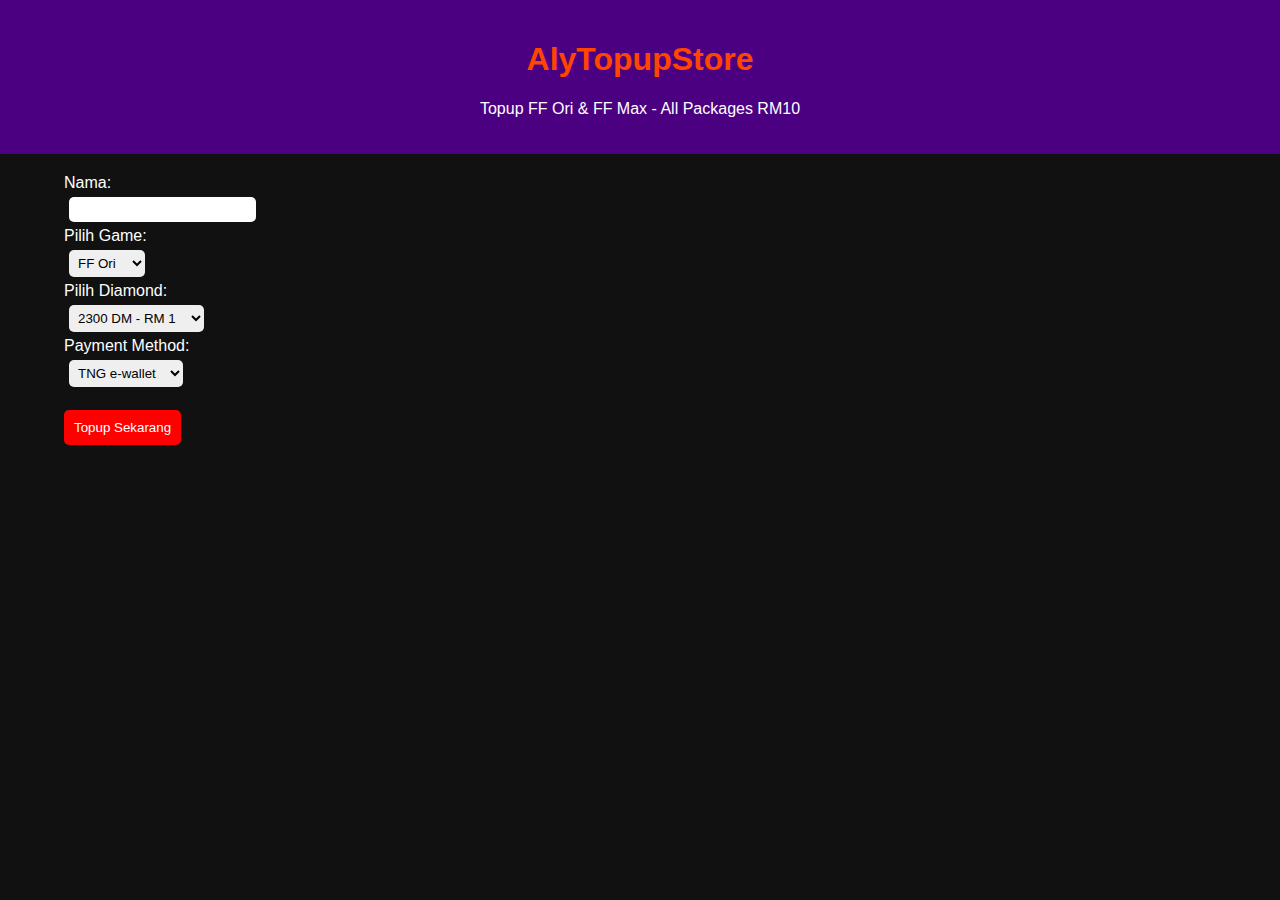
<file: index.html>
<!DOCTYPE html>
<html lang="en">
<head>
<meta charset="UTF-8">
<meta name="viewport" content="width=device-width, initial-scale=1.0">
<title>AlyTopupStore</title>
<link rel="stylesheet" href="style.css">
<script src="script.js" defer></script>
</head>
<body>
<header>
<h1>AlyTopupStore</h1>
<p>Topup FF Ori & FF Max - All Packages RM10</p>
</header>

<div class="container">
<form id="topupForm">
<label>Nama:</label><br>
<input type="text" name="user_name" required><br>

<label>Pilih Game:</label><br>
<select id="game" name="game" required>
<option value="FF Ori">FF Ori</option>
<option value="FF Max">FF Max</option>
</select><br>

<label>Pilih Diamond:</label><br>
<select id="diamond" name="diamond_id" required></select><br>

<label>Payment Method:</label><br>
<select name="payment_method" required>
<option value="TNG">TNG e-wallet</option>
<option value="Bank">Bank Transfer</option>
</select><br><br>

<button type="submit">Topup Sekarang</button>
</form>

<div id="result"></div>
</div>

<script>
// Simulasi submit (karena no backend, hanya tampil info)
document.getElementById('topupForm').addEventListener('submit', function(e){
  e.preventDefault();
  const name = this.user_name.value;
  const game = this.game.value;
  const diamond = this.diamond.value;
  const payment = this.payment_method.value;

  let payInfo = payment === "TNG" ? "Scan QR atau hantar ke TNG: 01127064841" : "Bank Transfer ke akaun: 123-456-7890";
  document.getElementById('result').innerHTML = `<h3>Terima kasih ${name}!</h3>
  <p>Anda pilih ${diamond} DM untuk ${game}</p>
  <p>Payment Method: ${payment}</p>
  <p>${payInfo}</p>`;
});
</script>
</body>
</html>
</file>
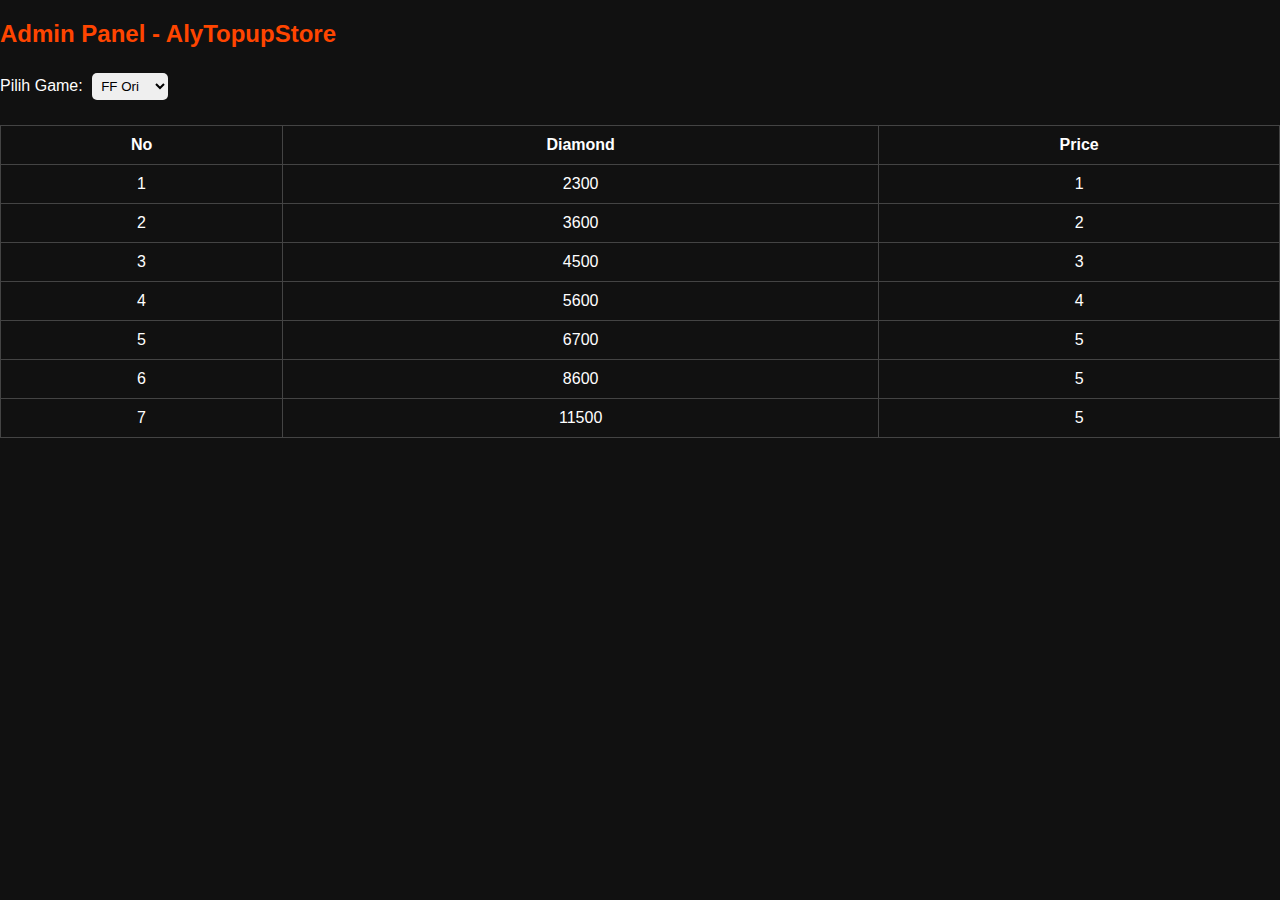
<file: admin.html>
<!DOCTYPE html>
<html lang="en">
<head>
<meta charset="UTF-8">
<meta name="viewport" content="width=device-width, initial-scale=1.0">
<title>Admin AlyTopupStore</title>
<link rel="stylesheet" href="style.css">
<script>
function loadDiamond() {
  fetch('diamond.json')
    .then(response => response.json())
    .then(data => {
      const gameSelect = document.getElementById('game');
      const diamondTable = document.getElementById('diamondTable');
      diamondTable.innerHTML = '';
      const game = gameSelect.value;
      data[game].forEach((item, idx) => {
        let row = `<tr>
          <td>${idx+1}</td>
          <td>${item.diamond}</td>
          <td>${item.price}</td>
        </tr>`;
        diamondTable.innerHTML += row;
      });
    });
}

document.addEventListener('DOMContentLoaded', loadDiamond);
</script>
</head>
<body>
<h2>Admin Panel - AlyTopupStore</h2>
<label>Pilih Game:</label>
<select id="game" onchange="loadDiamond()">
<option value="FF Ori">FF Ori</option>
<option value="FF Max">FF Max</option>
</select>

<table border="1" cellpadding="5">
<tr><th>No</th><th>Diamond</th><th>Price</th></tr>
<tbody id="diamondTable"></tbody>
</table>
</body>
</html>
</file>
<file: style.css>
body { font-family: Arial; background:#111; color:#fff; margin:0; }
header { text-align:center; padding:20px; background: #4B0082; }
.container { width:90%; margin:auto; padding:20px; }
button { background:#FF0000; color:#fff; padding:10px; border:none; border-radius:5px; cursor:pointer; }
select, input { padding:5px; margin:5px; border-radius:5px; border:none; }
table { width:100%; border-collapse: collapse; margin:20px 0; }
th, td { padding:10px; text-align:center; border:1px solid #444; }
h1,h2,h3 { color:#FF4500; }
</file>
